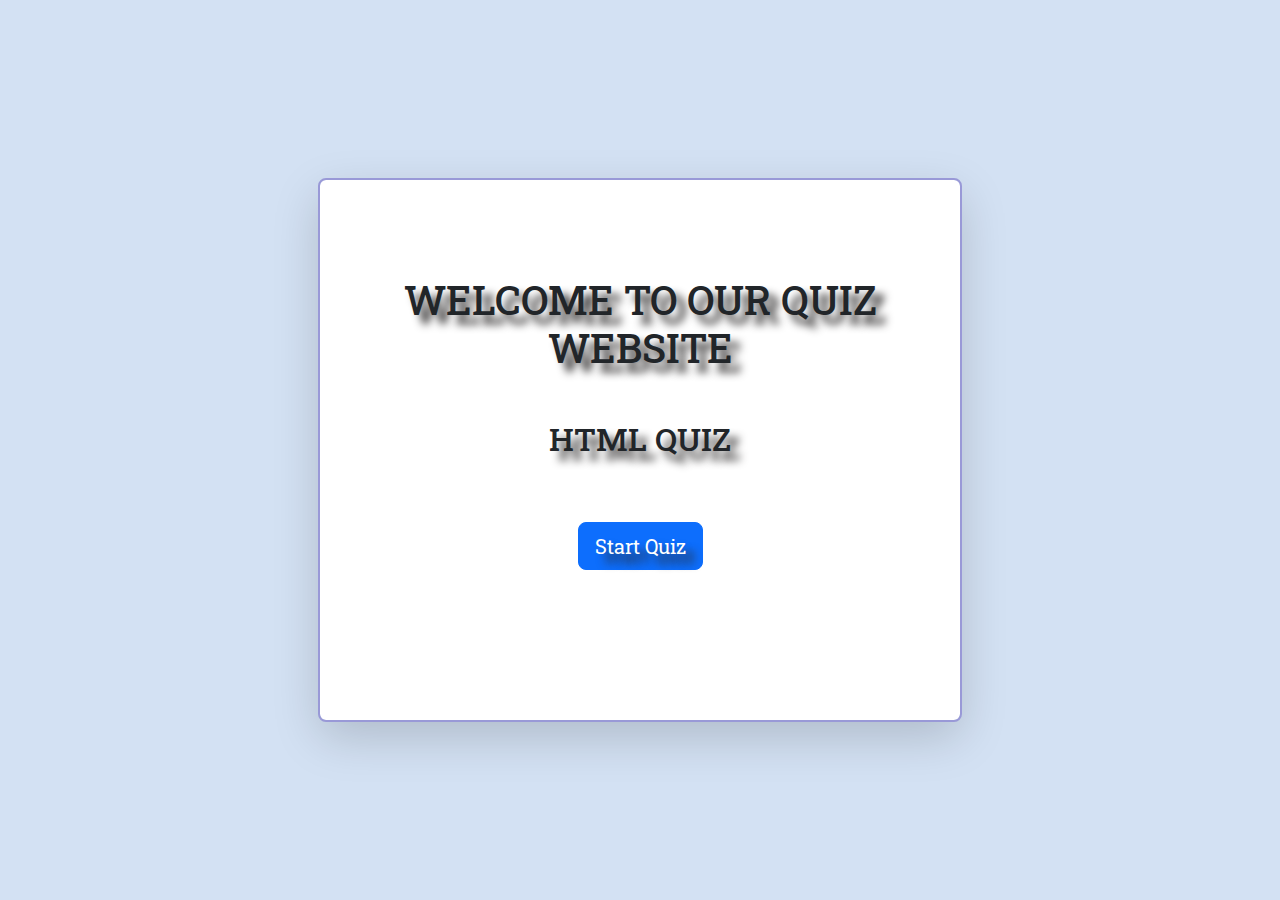
<file: index.html>
<!DOCTYPE html>
<html lang="en">
<head>
    <meta charset="UTF-8">
    <meta name="viewport" content="width=device-width, initial-scale=1.0">
    <title>Quiz Website</title>
    <link rel="preconnect" href="https://fonts.googleapis.com">
<link rel="preconnect" href="https://fonts.gstatic.com" crossorigin>
<link href="https://fonts.googleapis.com/css2?family=Playfair+Display:ital,wght@0,400..900;1,400..900&family=Roboto+Slab:wght@100..900&family=Roboto:ital,wght@0,100;0,300;0,400;0,500;0,700;0,900;1,100;1,300;1,400;1,500;1,700;1,900&display=swap" rel="stylesheet">
<link href="https://cdn.jsdelivr.net/npm/bootstrap@5.3.3/dist/css/bootstrap.min.css" rel="stylesheet" integrity="sha384-QWTKZyjpPEjISv5WaRU9OFeRpok6YctnYmDr5pNlyT2bRjXh0JMhjY6hW+ALEwIH" crossorigin="anonymous">
<link rel="stylesheet" href="style.css">
</head>
<body>
    <div class="main">
        <div class="box text-center py-5 shadow-lg rounded ">
            <h1 class="my-5">WELCOME TO OUR QUIZ WEBSITE</h1>
            <h2 class="my-5">HTML QUIZ</h2>
            <a href="quiz.html" class="btn btn-primary btn-lg my-3">Start Quiz</a>
        </div>
    </div>

</body>
</html>
</file>
<file: style.css>
*{
    margin: 0;
    padding: 0;
    box-sizing: border-box;
    font-family: "Roboto Slab", serif;

}
/* ----------------------------Index Page----------------------------- */
.main{
    width: 100%;
    height: 100vh;
    background-color: rgb(211, 225, 243);
    display: flex;
    justify-content: center;
    align-items: center;
}
.box{
    width: 50%;
    height: 60vh;
    background-color: white;
    text-shadow: 9px 9px 9px rgb(44, 42, 42);
    outline: 2px solid rgb(153, 153, 215) ;
}
/* ----------------------------Quiz Page----------------------------- */

.container{
    width: 50%;
    border: 2px solid rgb(153, 153, 215) ;
    border-radius: 10px;
    padding: 30px;
}
</file>
